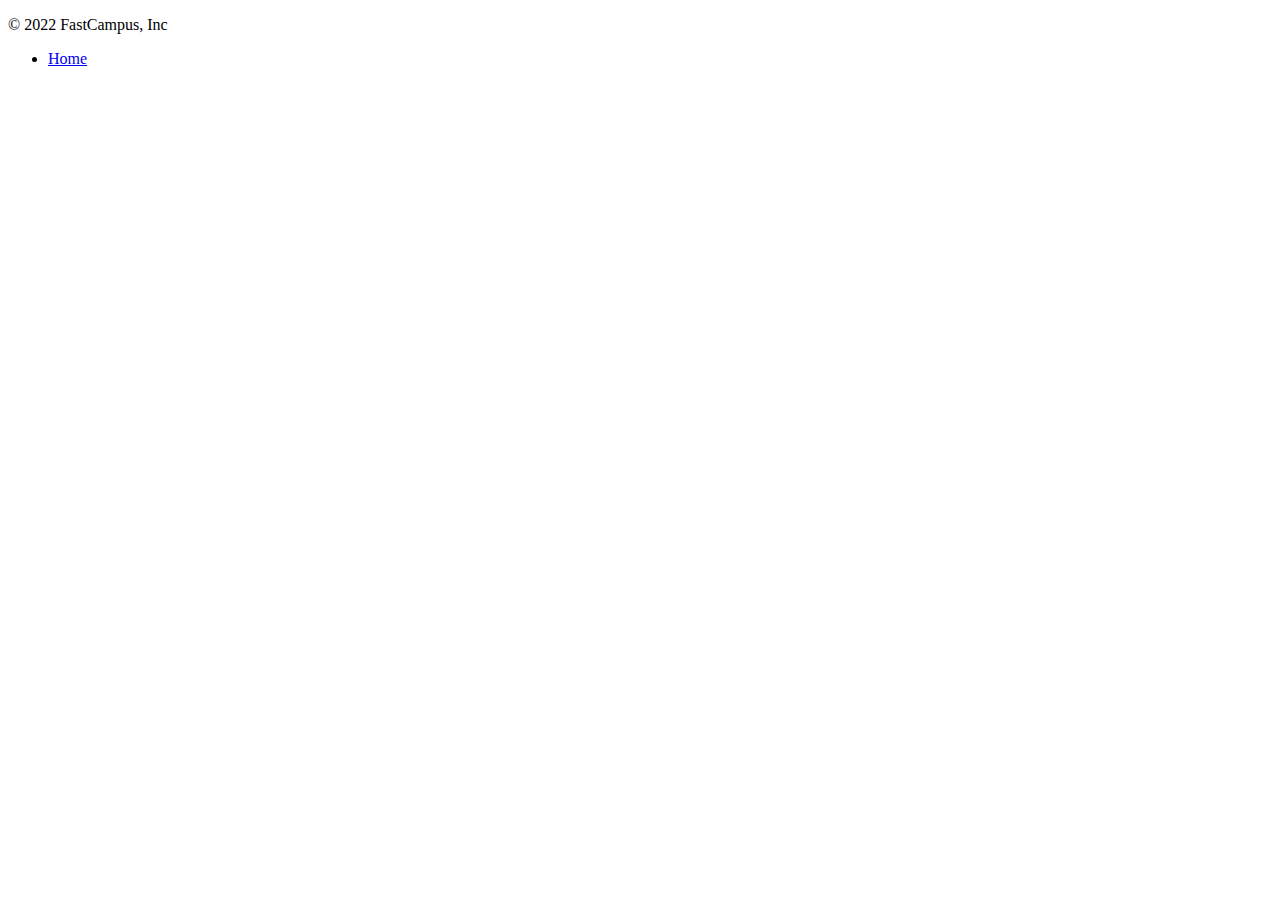
<file: src/main/resources/templates/footer.html>
<!DOCTYPE html>
<html lang="ko">
<head>
  <meta charset="UTF-8">
  <title>Footer template</title>
</head>

<body>
  <footer class="container d-flex flex-wrap justify-content-between align-items-center py-3 my-4 border-top">
    <p class="col-md-4 mb-0 text-muted">&copy; 2022 FastCampus, Inc</p>

    <ul class="nav col-md-4 justify-content-end">
      <li class="nav-item"><a href="/" class="nav-link px-2 text-muted">Home</a></li>
    </ul>
  </footer>
</body>
</html>
</file>
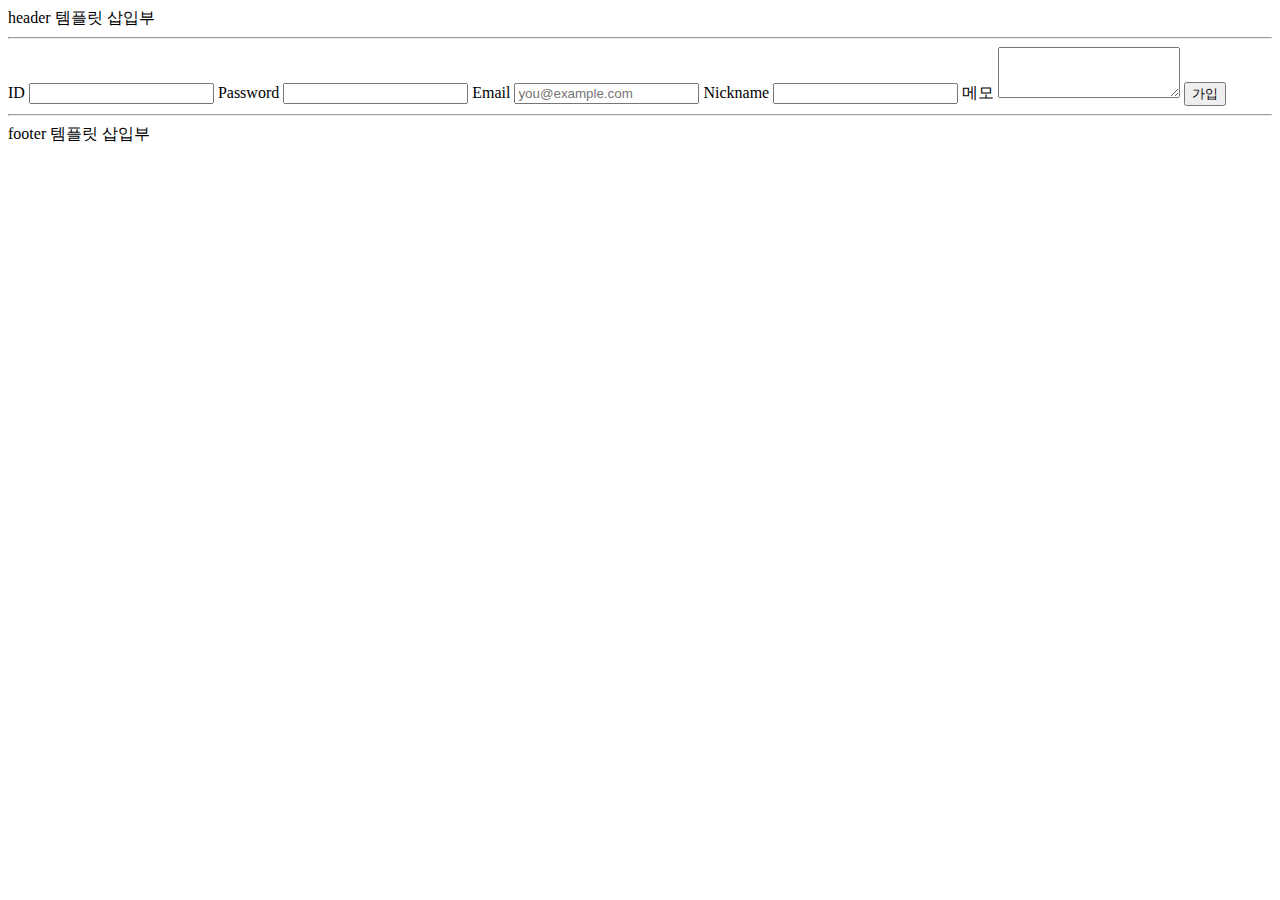
<file: src/main/resources/templates/sign-up.html>
<!DOCTYPE html>
<html lang="ko">
<head>
  <meta charset="UTF-8">
  <title>회원 가입</title>
</head>
<body>
  <header>
    header 템플릿 삽입부
    <hr>
  </header>

  <form>
    <label for="userId">ID</label>
    <input id="userId" type="text" required>
    <label for="password">Password</label>
    <input id="password" type="password" required>
    <label for="email">Email</label>
    <input id="email" type="email" placeholder="you@example.com">
    <label for="nickname">Nickname</label>
    <input id="nickname" type="text">
    <label for="memo">메모</label>
    <textarea id="memo" rows="3"></textarea>
    <button type="submit">가입</button>
  </form>

  <footer>
    <hr>
    footer 템플릿 삽입부
  </footer>

</body>
</html>
</file>
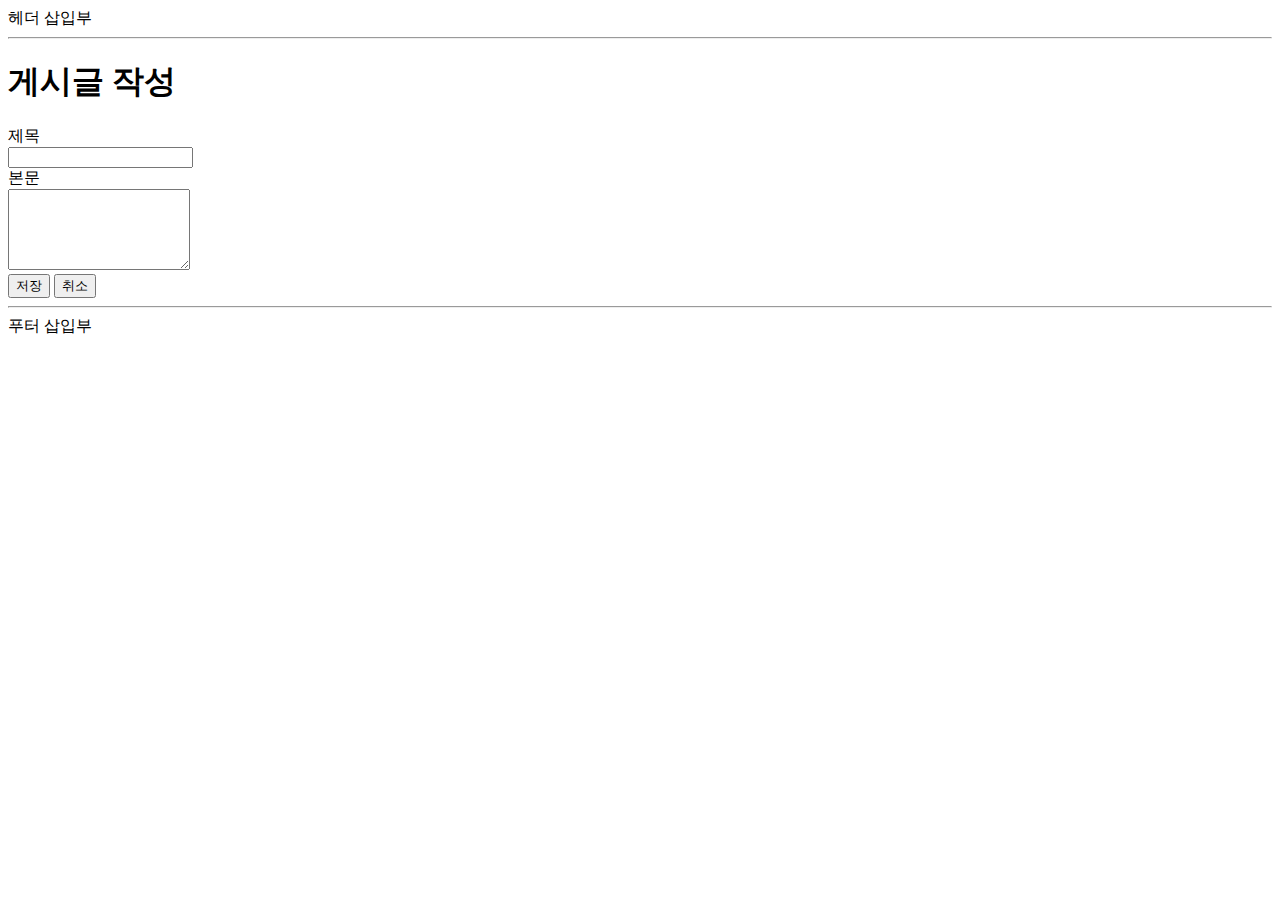
<file: src/main/resources/templates/articles/form.html>
<!DOCTYPE html>
<html lang="ko">
<head>
  <meta charset="UTF-8">
  <meta name="viewport" content="width=device-width, initial-scale=1">
  <meta name="description" content="">
  <meta name="author" content="Uno Kim">
  <title>새 게시글 등록</title>

  <link href="https://cdn.jsdelivr.net/npm/bootstrap@5.2.0-beta1/dist/css/bootstrap.min.css" rel="stylesheet" integrity="sha384-0evHe/X+R7YkIZDRvuzKMRqM+OrBnVFBL6DOitfPri4tjfHxaWutUpFmBp4vmVor" crossorigin="anonymous">
</head>

<body>

  <header id="header">
    헤더 삽입부
    <hr>
  </header>

  <div class="container">
    <header id="article-form-header" class="py-5 text-center">
      <h1>게시글 작성</h1>
    </header>

    <form id="article-form">
      <div class="row mb-3 justify-content-md-center">
        <label for="title" class="col-sm-2 col-lg-1 col-form-label text-sm-end">제목</label>
        <div class="col-sm-8 col-lg-9">
          <input type="text" class="form-control" id="title" name="title" required>
        </div>
      </div>
      <div class="row mb-3 justify-content-md-center">
        <label for="content" class="col-sm-2 col-lg-1 col-form-label text-sm-end">본문</label>
        <div class="col-sm-8 col-lg-9">
          <textarea class="form-control" id="content" name="content" rows="5" required></textarea>
        </div>
      </div>
      <div class="row mb-5 justify-content-md-center">
        <div class="col-sm-10 d-grid gap-2 d-sm-flex justify-content-sm-end">
          <button type="submit" class="btn btn-primary" id="submit-button">저장</button>
          <button type="button" class="btn btn-secondary" id="cancel-button">취소</button>
        </div>
      </div>
    </form>
  </div>

  <footer id="footer">
    <hr>
    푸터 삽입부
  </footer>

  <script src="https://cdn.jsdelivr.net/npm/bootstrap@5.2.0-beta1/dist/js/bootstrap.bundle.min.js" integrity="sha384-pprn3073KE6tl6bjs2QrFaJGz5/SUsLqktiwsUTF55Jfv3qYSDhgCecCxMW52nD2" crossorigin="anonymous"></script>
</body>
</html>
</file>
